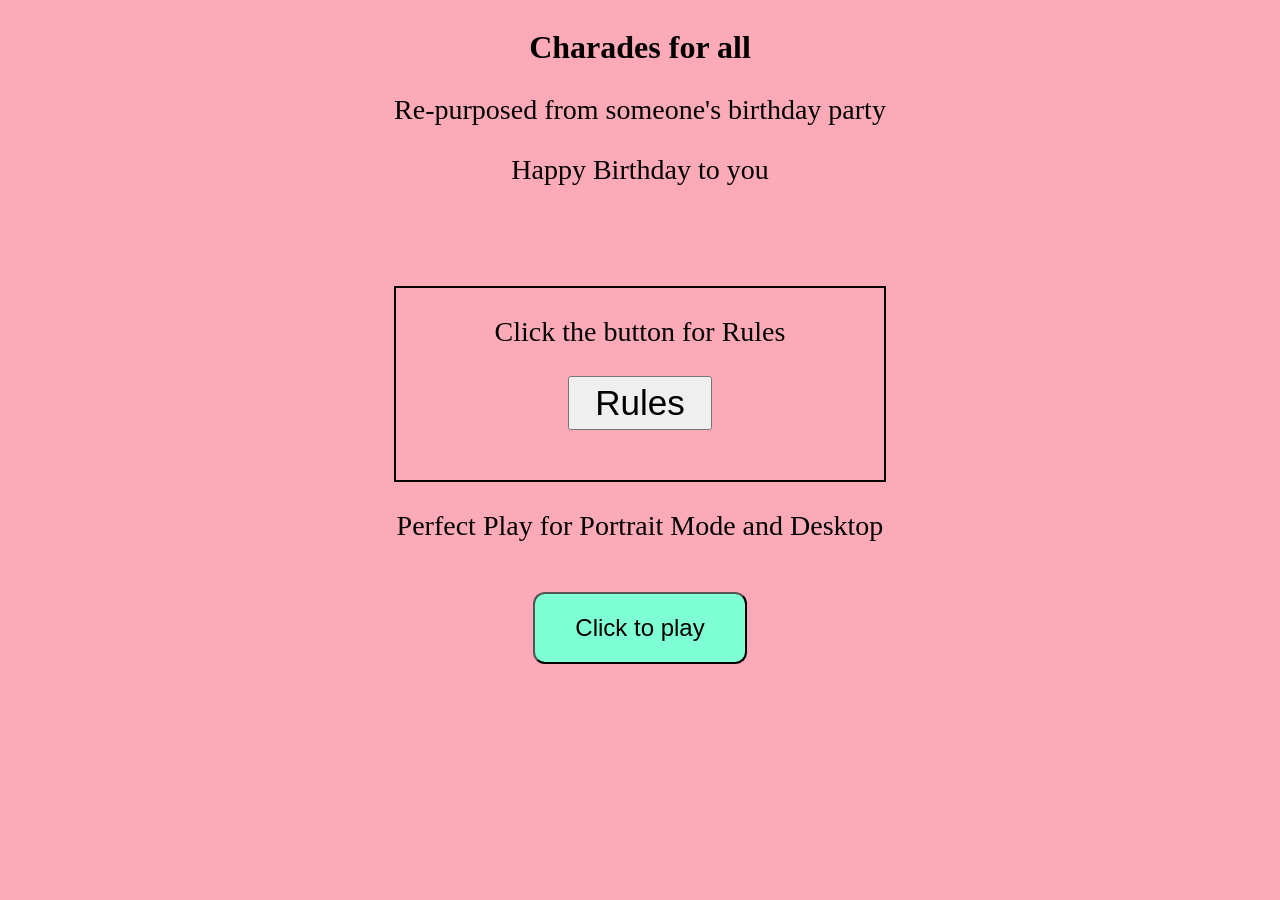
<file: index.html>
<!doctype html>
<html lang="en">
  <head>
    <meta charset="UTF-8" />
    <meta name="viewport" content="width=device-width, initial-scale=1.0" />
    <link rel="stylesheet" href="./src/style.css" />
    <link rel="Icon" type="images" href="assets/images/pfp.png" />
    <title>Charades</title>
  </head>
  <body>
    <main>
      <div class="" style="margin-bottom: 100px">
        <h1>Charades for all</h1>
        <p style="font-size: 28px">Re-purposed from someone's birthday party</p>
        <p style="font-size: 28px">Happy Birthday to you</p>
      </div>

      <div style="padding-bottom: 50px; border: 2px solid black">
        <p style="font-size: 28px">Click the button for Rules</p>
        <a href="rules/rules.html">
          <button style="font-size: 35px; padding: 5px 25px">Rules</button>
        </a>
      </div>

      <div class="" style="margin-bottom: 50px">
        <p style="font-size: 28px">
          Perfect Play for Portrait Mode and Desktop
        </p>
      </div>

      <div class="">
        <a href="./setup/setup.html">
          <button id="start">Click to play</button></a
        >
      </div>
    </main>
    <script src="/src/app.js"></script>
  </body>
</html>
</file>
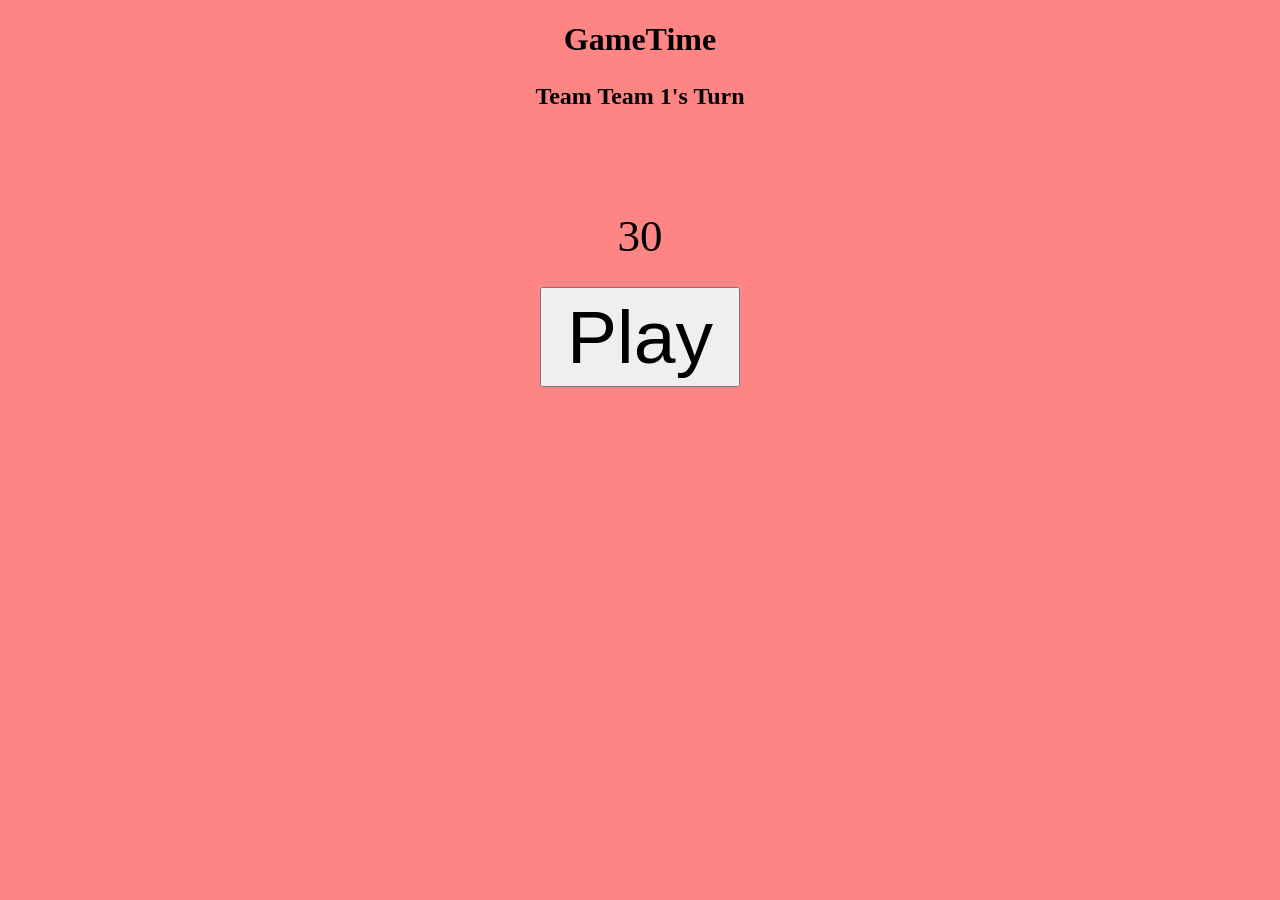
<file: game/game.html>
<!DOCTYPE html>
<html lang="en">
  <head>
    <meta charset="UTF-8" />
    <meta name="viewport" content="width=device-width, initial-scale=1.0" />
    <link rel="Icon" type="images" href="../assets/images/pfp.png">
    <link rel="stylesheet" href="./game.css" />
    <title>Gametime</title>
  </head>
  <body>
    <main>
      <div class="title" style="margin-bottom: 25px">
        <h1>GameTime</h1>
      </div>

      <div class="" style="margin-bottom: 50px">
        <h2 id="teamTurn"></h2>
      </div>

      <div id="wordDisplay"></div>

      <div id="timerDisplay" style="margin-bottom: 25px"></div>

      <div class="">
        <button class="disable-double-tap-zoom" id="easyBtn">Easy</button>
        <button class="disable-double-tap-zoom" id="hardBtn">Hard</button>
      </div>
      <div class="" style="margin: 15px">
        <button class="disable-double-tap-zoom" id="playBtn">Play</button>
        <button class="disable-double-tap-zoom" id="skipBtn">Skip</button>
      </div>
    </main>

    <script type="module" src="./game.js"></script>
  </body>
</html>
</file>
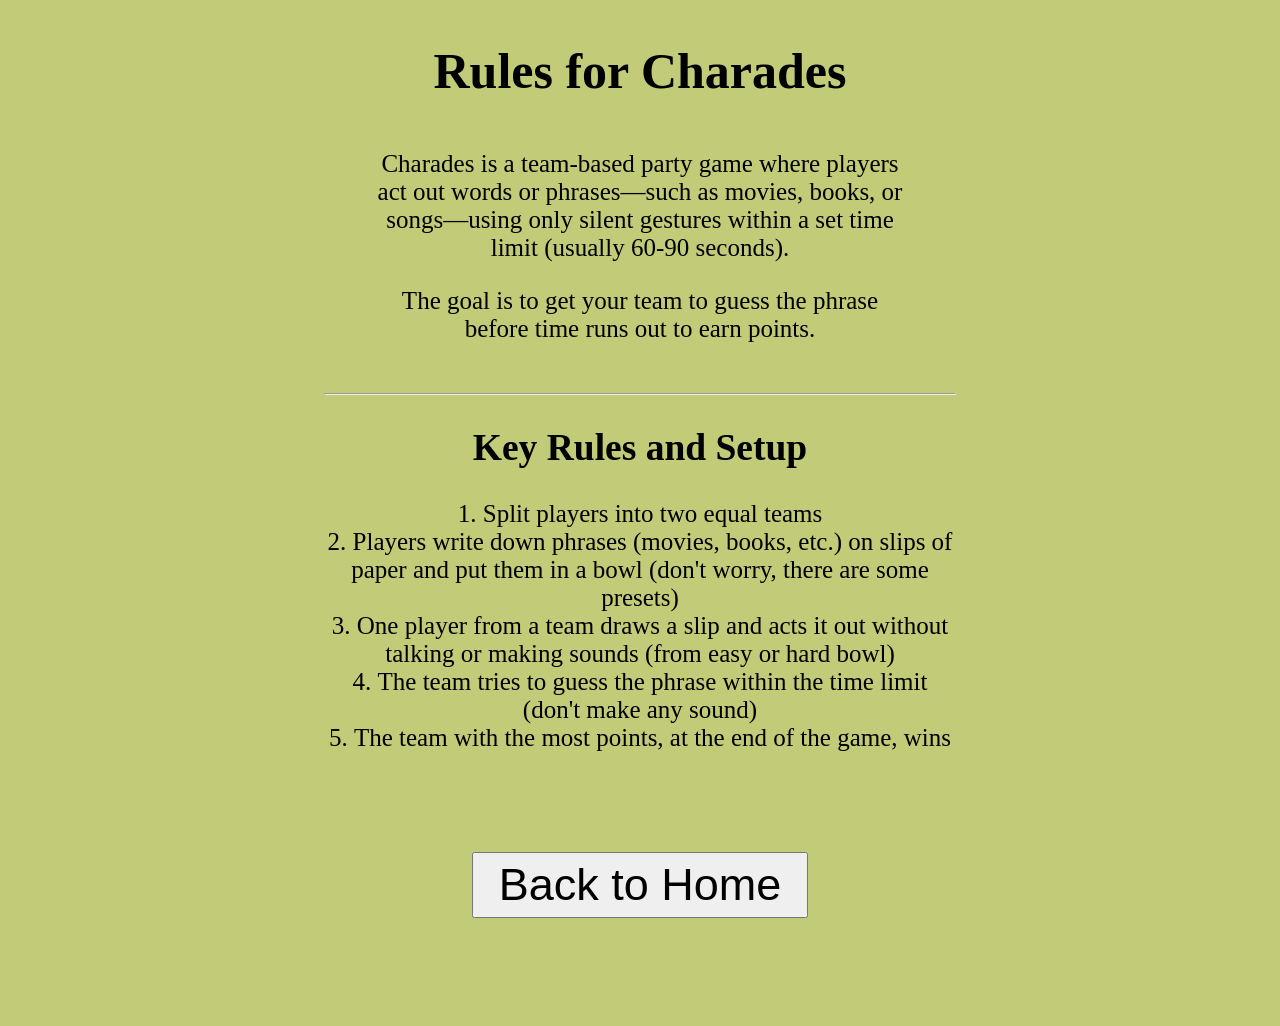
<file: rules/rules.html>
<!DOCTYPE html>
<html lang="en">
<head>
    <meta charset="UTF-8">
    <meta name="viewport" content="width=device-width, initial-scale=1.0">
    <link rel="Icon" type="images" href="../assets/images/pfp.png">
    <link rel="stylesheet" href="./rules.css">
    <title>Rules</title>
</head>
<body>
    <main class="container">
        <div class="" style="margin-bottom: 50px;">
            <h1>Rules for Charades</h1>
        </div>

        <div class="" style="margin-bottom: 50px; padding: 0px 50px;">
            <p>
                Charades is a team-based party game where 
                players act out words or phrases—such as 
                movies, books, or songs—using only silent 
                gestures within a set time limit (usually 
                60-90 seconds). 
            </p>
            <p>
                The goal is to get your team 
                to guess the phrase before time runs out to 
                earn points.
            </p>
        </div>

        <div class="" style="margin-bottom: 100px;">
            <hr>
            <h2>Key Rules and Setup</h2>
            <ol style="list-style-position: inside; padding-left: 0; margin-left: 0;">
                <li>Split players into two equal teams</li>
                <li>Players write down phrases (movies, books, etc.) on slips of paper and put them in a bowl (don't worry, there are some presets)</li>
                <li>One player from a team draws a slip and acts it out without talking or making sounds (from easy or hard bowl)</li>
                <li>The team tries to guess the phrase within the time limit (don't make any sound)</li>
                <li>The team with the most points, at the end of the game, wins</li>
            </ol>
        </div>

        <div class="" style="margin-bottom: 100px;">
            <a href="../index.html">
                <button style="font-size: 45px; padding: 5px 25px;">Back to Home</button>
            </a>
        </div>
    </main>
    
</body>
</html>
</file>
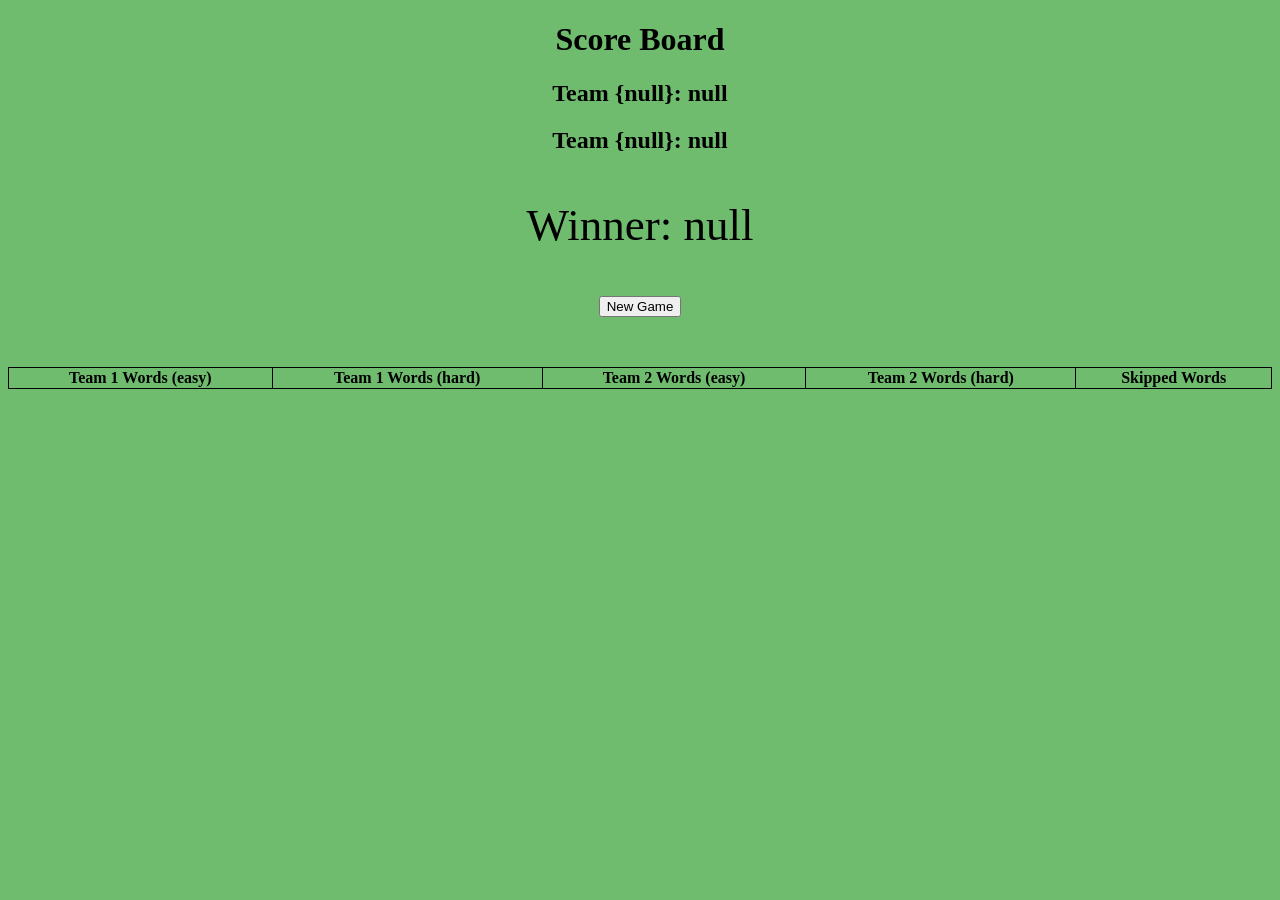
<file: score/score.html>
<!doctype html>
<html lang="en">
  <head>
    <meta charset="UTF-8" />
    <meta name="viewport" content="width=device-width, initial-scale=1.0" />
    <link rel="Icon" type="images" href="../assets/images/pfp.png">
    <link rel="stylesheet" href="./score.css" />
    <title>Score</title>
  </head>
  <body>
    <div class="">
      <h1>Score Board</h1>
    </div>
    
    <div class="">
      <h2 id="team1Score"></h2>
      <h2 id="team2Score"></h2>
    </div>
    
    <div id="newGameBlockDisplay"></div>

    <div class="">
      <button id="nextRound">Next Round</button>
      <button id="newGame">New Game</button>
    </div>

    <table id="dataScoreTable">
      <thead>
        <th>Team 1 Words (easy)</th>
        <th>Team 1 Words (hard)</th>
        <th>Team 2 Words (easy)</th>
        <th>Team 2 Words (hard)</th>
        <th>Skipped Words</th>
      </thead>
      <tbody>
        <!-- insert data here -->
      </tbody>
    </table>

    

    <script src="./score.js"></script>
  </body>
</html>
</file>
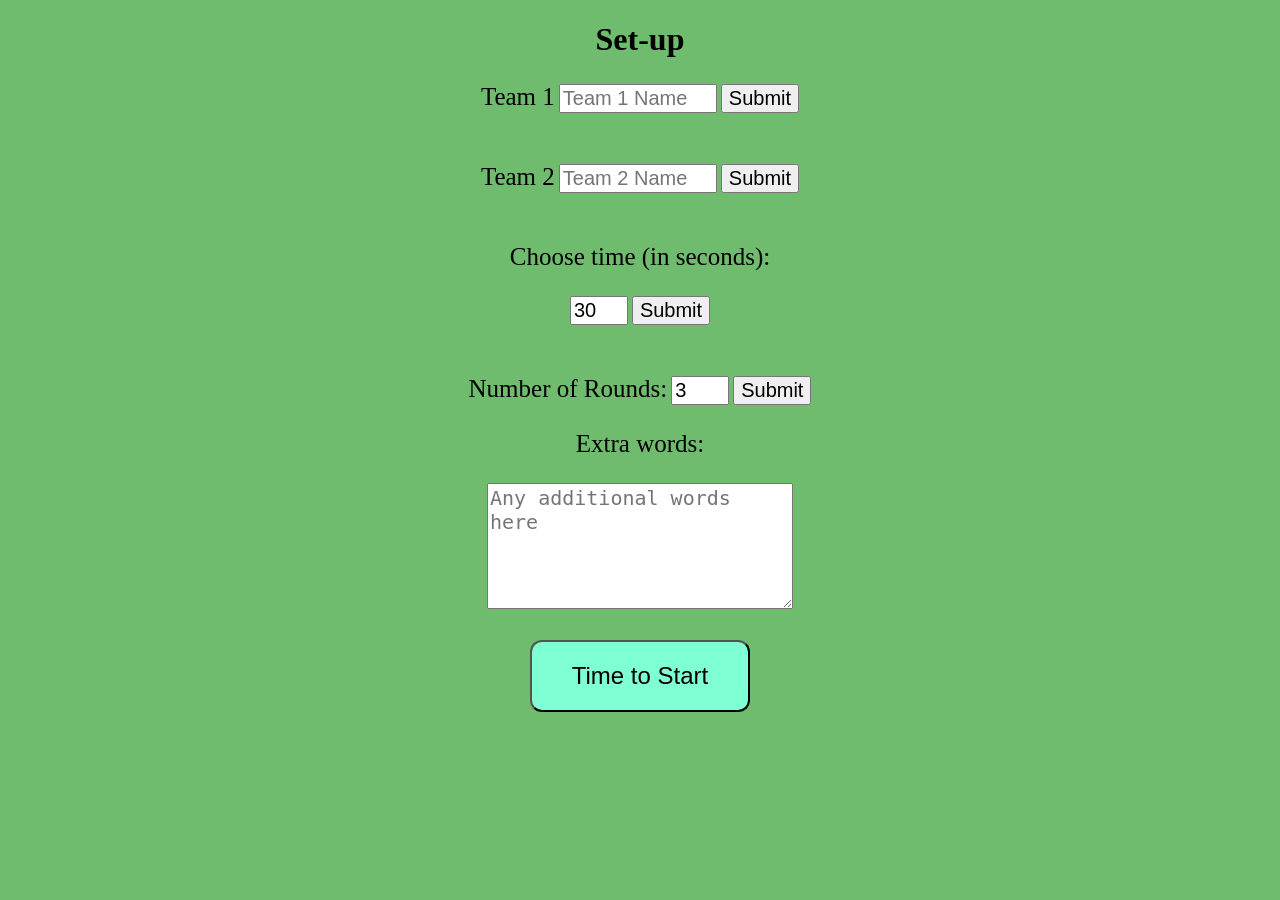
<file: set-up/setup.html>
<!doctype html>
<html lang="en">
  <head>
    <meta charset="UTF-8" />
    <meta name="viewport" content="width=device-width, initial-scale=1.0" />
    <link rel="stylesheet" href="./setup.css" />
    <link rel="Icon" type="images" href="../assets/images/pfp.png">
    <title>Charades Set-up</title>
  </head>
  <body>
    <main>
      <div class="" style="margin-bottom: 25px">
        <h1>Set-up</h1>
      </div>

      <div class="" id="team1Block" style="margin-bottom: 50px">
        <label for="" style="font-size: 25px;">Team 1</label>
        <input type="text" style="font-size: 20px; width: 150px;" id="team1" placeholder="Team 1 Name" />
        <button id="team1btn" style="font-size: 20px;">Submit</button>
        <div id="team1BlockDisplay"></div>
      </div>

      <div class="" id="team2Block" style="margin-bottom: 50px">
        <label for="" style="font-size: 25px;">Team 2</label>
        <input type="text" style="font-size: 20px; width: 150px;" id="team2" placeholder="Team 2 Name" />
        <button id="team2btn" style="font-size: 20px;">Submit</button>
        <div id="team2BlockDisplay"></div>
      </div>

      <div class="" id="timerBlock" style="margin-bottom: 50px">
        <p for="" style="font-size: 25px;">Choose time (in seconds):</p>
        <input
          id="timer"
          type="number"
          value="30"
          max="300"
          step="1"
          style="width: 50px; font-size: 20px;"
        />
        <button id="timerBtn" style="font-size: 20px;">Submit</button>
        <div id="timerBlockDisplay"></div>
      </div>

      <div class="" id="roundBlock" style="margin-bottom: 25px">
        <label for="" style="font-size: 25px;">Number of Rounds:</label>
        <input
          id="round"
          type="number"
          value="3"
          max="5"
          step="1"
          style="width: 50px; font-size: 20px;"
        />
        <button id="roundBtn" style="font-size: 20px;">Submit</button>
        <div id="roundBlockDisplay"></div>
      </div>

      <div class="" style="margin-bottom: 25px">
        <label for="" style="font-size: 25px;">Extra words:</p>
        <textarea
          id="extra-words"
          rows="5"
          cols="35"
          placeholder="Any additional words here"
          style="width: 300px; font-size: 20px;"
        ></textarea>
      </div>

      <div class="">
        <a href="../game/game.html">
          <button id="gameStart">Time to Start</button>
        </a>
      </div>
    </main>

    <script src="./setup.js"></script>
  </body>
</html>
</file>
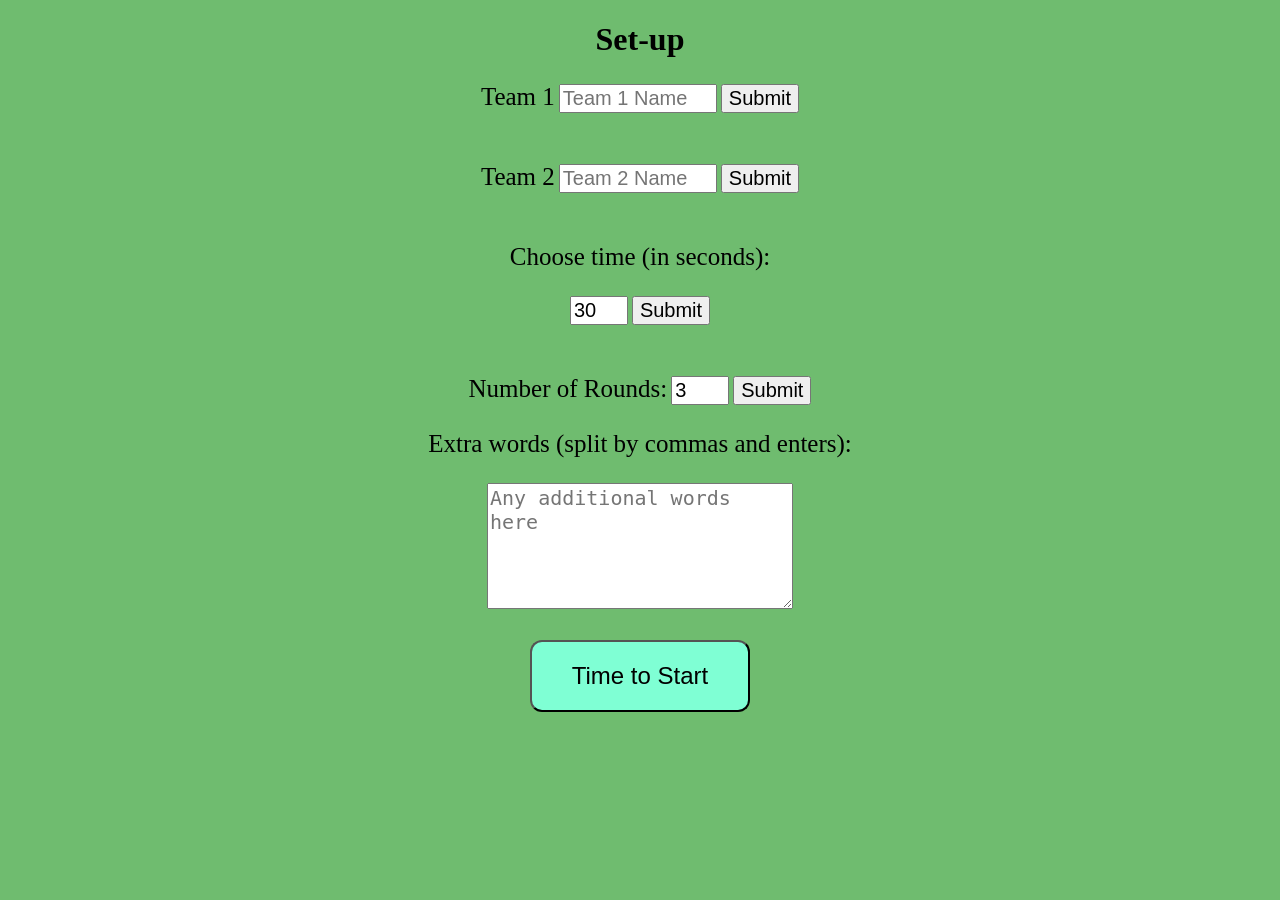
<file: setup/setup.html>
<!doctype html>
<html lang="en">
  <head>
    <meta charset="UTF-8" />
    <meta name="viewport" content="width=device-width, initial-scale=1.0" />
    <link rel="stylesheet" href="./setup.css" />
    <link rel="Icon" type="images" href="../assets/images/pfp.png">
    <title>Charades Set-up</title>
  </head>
  <body>
    <main>
      <div class="" style="margin-bottom: 25px">
        <h1>Set-up</h1>
      </div>

      <div class="" id="team1Block" style="margin-bottom: 50px">
        <label for="" style="font-size: 25px;">Team 1</label>
        <input type="text" style="font-size: 20px; width: 150px;" id="team1" placeholder="Team 1 Name" />
        <button id="team1btn" style="font-size: 20px;">Submit</button>
        <div id="team1BlockDisplay"></div>
      </div>

      <div class="" id="team2Block" style="margin-bottom: 50px">
        <label for="" style="font-size: 25px;">Team 2</label>
        <input type="text" style="font-size: 20px; width: 150px;" id="team2" placeholder="Team 2 Name" />
        <button id="team2btn" style="font-size: 20px;">Submit</button>
        <div id="team2BlockDisplay"></div>
      </div>

      <div class="" id="timerBlock" style="margin-bottom: 50px">
        <p for="" style="font-size: 25px;">Choose time (in seconds):</p>
        <input
          id="timer"
          type="number"
          value="30"
          max="300"
          step="1"
          style="width: 50px; font-size: 20px;"
        />
        <button id="timerBtn" style="font-size: 20px;">Submit</button>
        <div id="timerBlockDisplay"></div>
      </div>

      <div class="" id="roundBlock" style="margin-bottom: 25px">
        <label for="" style="font-size: 25px;">Number of Rounds:</label>
        <input
          id="round"
          type="number"
          value="3"
          max="5"
          step="1"
          style="width: 50px; font-size: 20px;"
        />
        <button id="roundBtn" style="font-size: 20px;">Submit</button>
        <div id="roundBlockDisplay"></div>
      </div>

      <div class="" style="margin-bottom: 25px">
        <label for="" style="font-size: 25px;">Extra words (split by commas and enters):</p>
        <textarea
          id="extra-words"
          rows="5"
          cols="35"
          placeholder="Any additional words here"
          style="width: 300px; font-size: 20px;"
        ></textarea>
      </div>

      <div class="">
          <button id="gameStart">Time to Start</button>
      </div>
    </main>

    <script src="./setup.js"></script>
  </body>
</html>
</file>
<file: src/style.css>
body {
    background-color: rgb(253, 170, 184);
    display: flex;
    text-align: center;
    justify-content: center;
    align-items: center;
}

#start {
    background-color: aquamarine;
    border-radius: 12px;
    padding: 20px 40px;
    font-size: 24px;
    cursor: pointer;
}
</file>
<file: game/game.css>
body {
    background-color: rgba(255, 1, 1, 0.481);
    text-align: center;
}

.disable-double-tap-zoom {
    touch-action: manipulation;
}

#playBtn {
    font-size: 75px;
    padding: 5px 25px;
    /* margin: 10px; */
    cursor: pointer;
}

#skipBtn {
    font-size: 75px;
    padding: 5px 25px;
    /* margin: 10px; */
    cursor: pointer;
}

#easyBtn {
    font-size: 35px;
    padding: 5px 25px;
    /* margin: 10px; */
    cursor: pointer;
}

#hardBtn {
    font-size: 35px;
    padding: 5px 25px;
    /* margin: 10px; */
    cursor: pointer;
}

#wordDisplay {
    margin-bottom: 50px; 
    display: flex;
    text-align: center;
    justify-content: center;
    font-size: 50px; 
    /* border: 2px solid black; */
}
</file>
<file: rules/rules.css>
body {
    background-color: rgb(194, 203, 119);
    display: flex;
    text-align: center;
    justify-content: center;
    align-items: center;
    font-size: 25px;
}

.container {
    width: 50%;
}

@media (max-width: 768px) {
    .container {
        width: 90%;
    }
}
</file>
<file: score/score.css>
body {
    background-color: rgb(111, 188, 111);
    text-align: center;
}

#gameStart {
    background-color: aquamarine;
    border-radius: 12px;
    padding: 20px 40px;
    font-size: 24px;
    cursor: pointer;
}

#dataScoreTable {
    margin-left: auto;
    margin-right: auto;
    width: 100%;
    border: 1px solid black;
    margin-top: 50px;
    border-collapse: collapse;
}

#dataScoreTable th {
    border: 1px solid black;
}

#dataScoreTable td {
    text-align: center;
    border-right: 1px solid black;
}
</file>
<file: set-up/setup.css>
body {
    background-color: rgb(111, 188, 111);
    text-align: center;
}

#gameStart {
    background-color: aquamarine;
    border-radius: 12px;
    padding: 20px 40px;
    font-size: 24px;
    cursor: pointer;
}
</file>
<file: setup/setup.css>
body {
    background-color: rgb(111, 188, 111);
    text-align: center;
}

#gameStart {
    background-color: aquamarine;
    border-radius: 12px;
    padding: 20px 40px;
    font-size: 24px;
    cursor: pointer;
}
</file>
